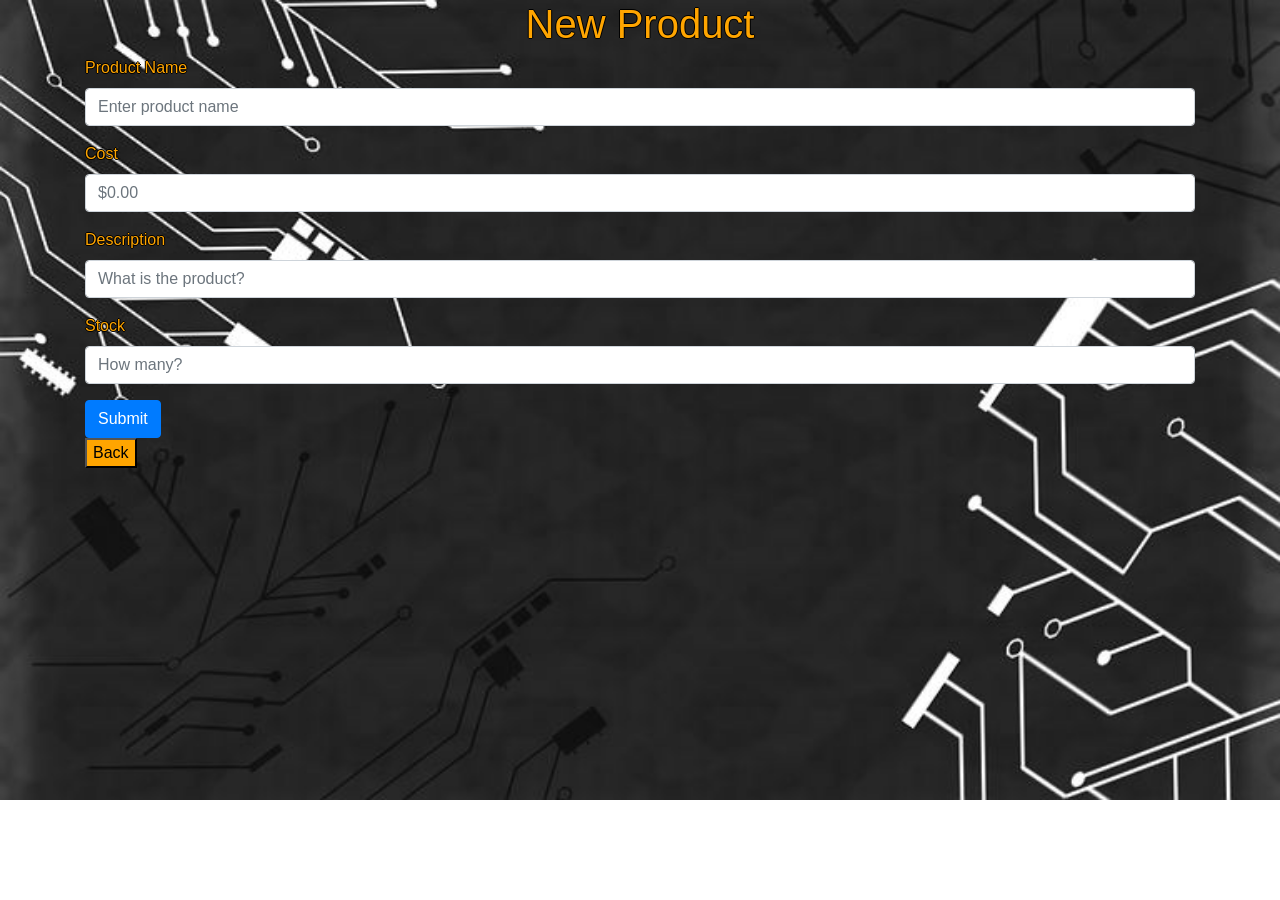
<file: public/new.html>
<!doctype html>
<html lang="en">
  <head>
    <title>Hello, world!</title>
    <!-- Required meta tags -->
    <meta charset="utf-8">
    <meta name="viewport" content="width=device-width, initial-scale=1, shrink-to-fit=no">
    <link rel="stylesheet" href="styles.css">


    <!-- Bootstrap CSS -->
    <link rel="stylesheet" href="https://maxcdn.bootstrapcdn.com/bootstrap/4.0.0-beta.2/css/bootstrap.min.css" integrity="sha384-PsH8R72JQ3SOdhVi3uxftmaW6Vc51MKb0q5P2rRUpPvrszuE4W1povHYgTpBfshb" crossorigin="anonymous">
  </head>
  <body>
    <div class="container">
      <h1>New Product</h1>
      <form>
        <div class="form-group">
          <label>Product Name</label>
          <input type="text" class="form-control" name="name" placeholder="Enter product name">
        </div>
        <div class="form-group">
          <label>Cost</label>
          <input type="number" class="form-control" name="cost" placeholder="$0.00" min=0 step = .01>
        </div>
          <div class="form-group">
          <label>Description</label>
          <input type="text" class="form-control" name="description" placeholder="What is the product?">
        </div>
          <div class="form-group">
          <label>Stock</label>
          <input type="number" class="form-control" name="stock" placeholder="How many?" min=0 step = 1>
        </div>
        <button type="submit" class="btn btn-primary">Submit</button>
      </form>


    <a href="localhost:3000/index.html"><button>Back</button></a>
    </div>

    <!-- Optional JavaScript -->
    <!-- jQuery first, then Popper.js, then Bootstrap JS -->
    <script src="https://code.jquery.com/jquery-3.2.1.slim.min.js" integrity="sha384-KJ3o2DKtIkvYIK3UENzmM7KCkRr/rE9/Qpg6aAZGJwFDMVNA/GpGFF93hXpG5KkN" crossorigin="anonymous"></script>
    <script src="https://cdnjs.cloudflare.com/ajax/libs/popper.js/1.12.3/umd/popper.min.js" integrity="sha384-vFJXuSJphROIrBnz7yo7oB41mKfc8JzQZiCq4NCceLEaO4IHwicKwpJf9c9IpFgh" crossorigin="anonymous"></script>
    <script src="https://maxcdn.bootstrapcdn.com/bootstrap/4.0.0-beta.2/js/bootstrap.min.js" integrity="sha384-alpBpkh1PFOepccYVYDB4do5UnbKysX5WZXm3XxPqe5iKTfUKjNkCk9SaVuEZflJ" crossorigin="anonymous"></script>
  </body>
</html>
</file>
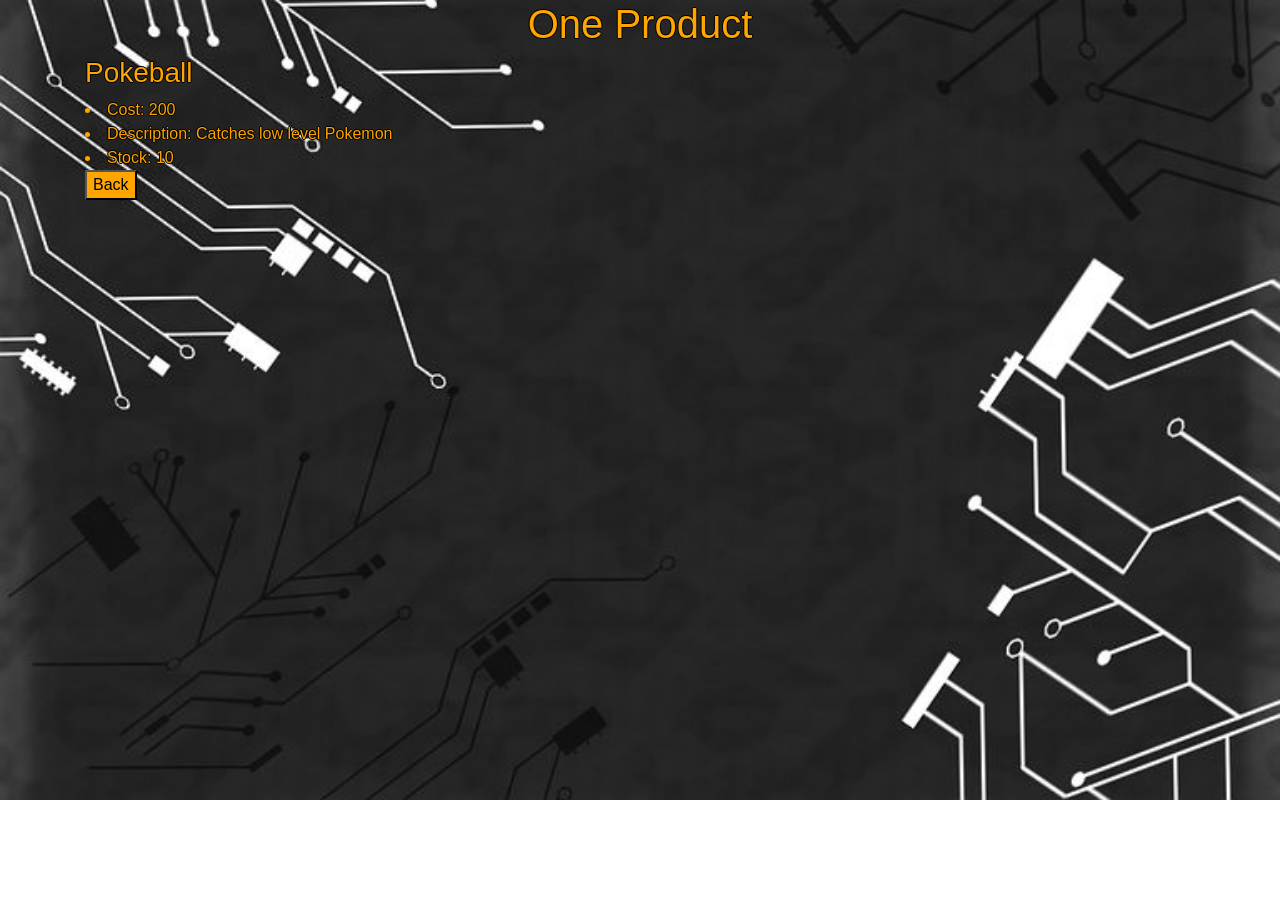
<file: public/show.html>
<!doctype html>
<html lang="en">
  <head>
    <title>One Product</title>
    <!-- Required meta tags -->
    <meta charset="utf-8">
    <meta name="viewport" content="width=device-width, initial-scale=1, shrink-to-fit=no">
    <link rel="stylesheet" href="styles.css">


    <!-- Bootstrap CSS -->
    <link rel="stylesheet" href="https://maxcdn.bootstrapcdn.com/bootstrap/4.0.0-beta.2/css/bootstrap.min.css" integrity="sha384-PsH8R72JQ3SOdhVi3uxftmaW6Vc51MKb0q5P2rRUpPvrszuE4W1povHYgTpBfshb" crossorigin="anonymous">
  </head>
  <body>
    <div class="container">
      <h1>One Product</h1>
      <h3>Pokeball</h3>
      <li>Cost: 200</li>
      <li>Description: Catches low level Pokemon</li>
      <li>Stock: 10</li>


    <a href="localhost:3000/"><button>Back</button></a>
    </div>
    <!-- Optional JavaScript -->
    <!-- jQuery first, then Popper.js, then Bootstrap JS -->
    <script src="https://code.jquery.com/jquery-3.2.1.slim.min.js" integrity="sha384-KJ3o2DKtIkvYIK3UENzmM7KCkRr/rE9/Qpg6aAZGJwFDMVNA/GpGFF93hXpG5KkN" crossorigin="anonymous"></script>
    <script src="https://cdnjs.cloudflare.com/ajax/libs/popper.js/1.12.3/umd/popper.min.js" integrity="sha384-vFJXuSJphROIrBnz7yo7oB41mKfc8JzQZiCq4NCceLEaO4IHwicKwpJf9c9IpFgh" crossorigin="anonymous"></script>
    <script src="https://maxcdn.bootstrapcdn.com/bootstrap/4.0.0-beta.2/js/bootstrap.min.js" integrity="sha384-alpBpkh1PFOepccYVYDB4do5UnbKysX5WZXm3XxPqe5iKTfUKjNkCk9SaVuEZflJ" crossorigin="anonymous"></script>
  </body>
</html>
</file>
<file: public/styles.css>
.container {
  font-family: "Lucida Grande","Lucida Sans Unicode","Lucida Sans",Geneva,Verdana,sans-serif;
  color: orange;
  text-shadow: -1px 0 black, 0 1px black, 1px 0 black, 0 -1px black;
}

.dropdown {
  color: black;
  text-shadow: none;
}

button {
  background-color: orange;
  border-color: black;
}

h1 {
  text-align: center;
}

body {
  background-image: url('background.jpeg');
  background-repeat: no-repeat;
  background-size: cover;
  /*background-blend-mode: overlay;*/
}
</file>
